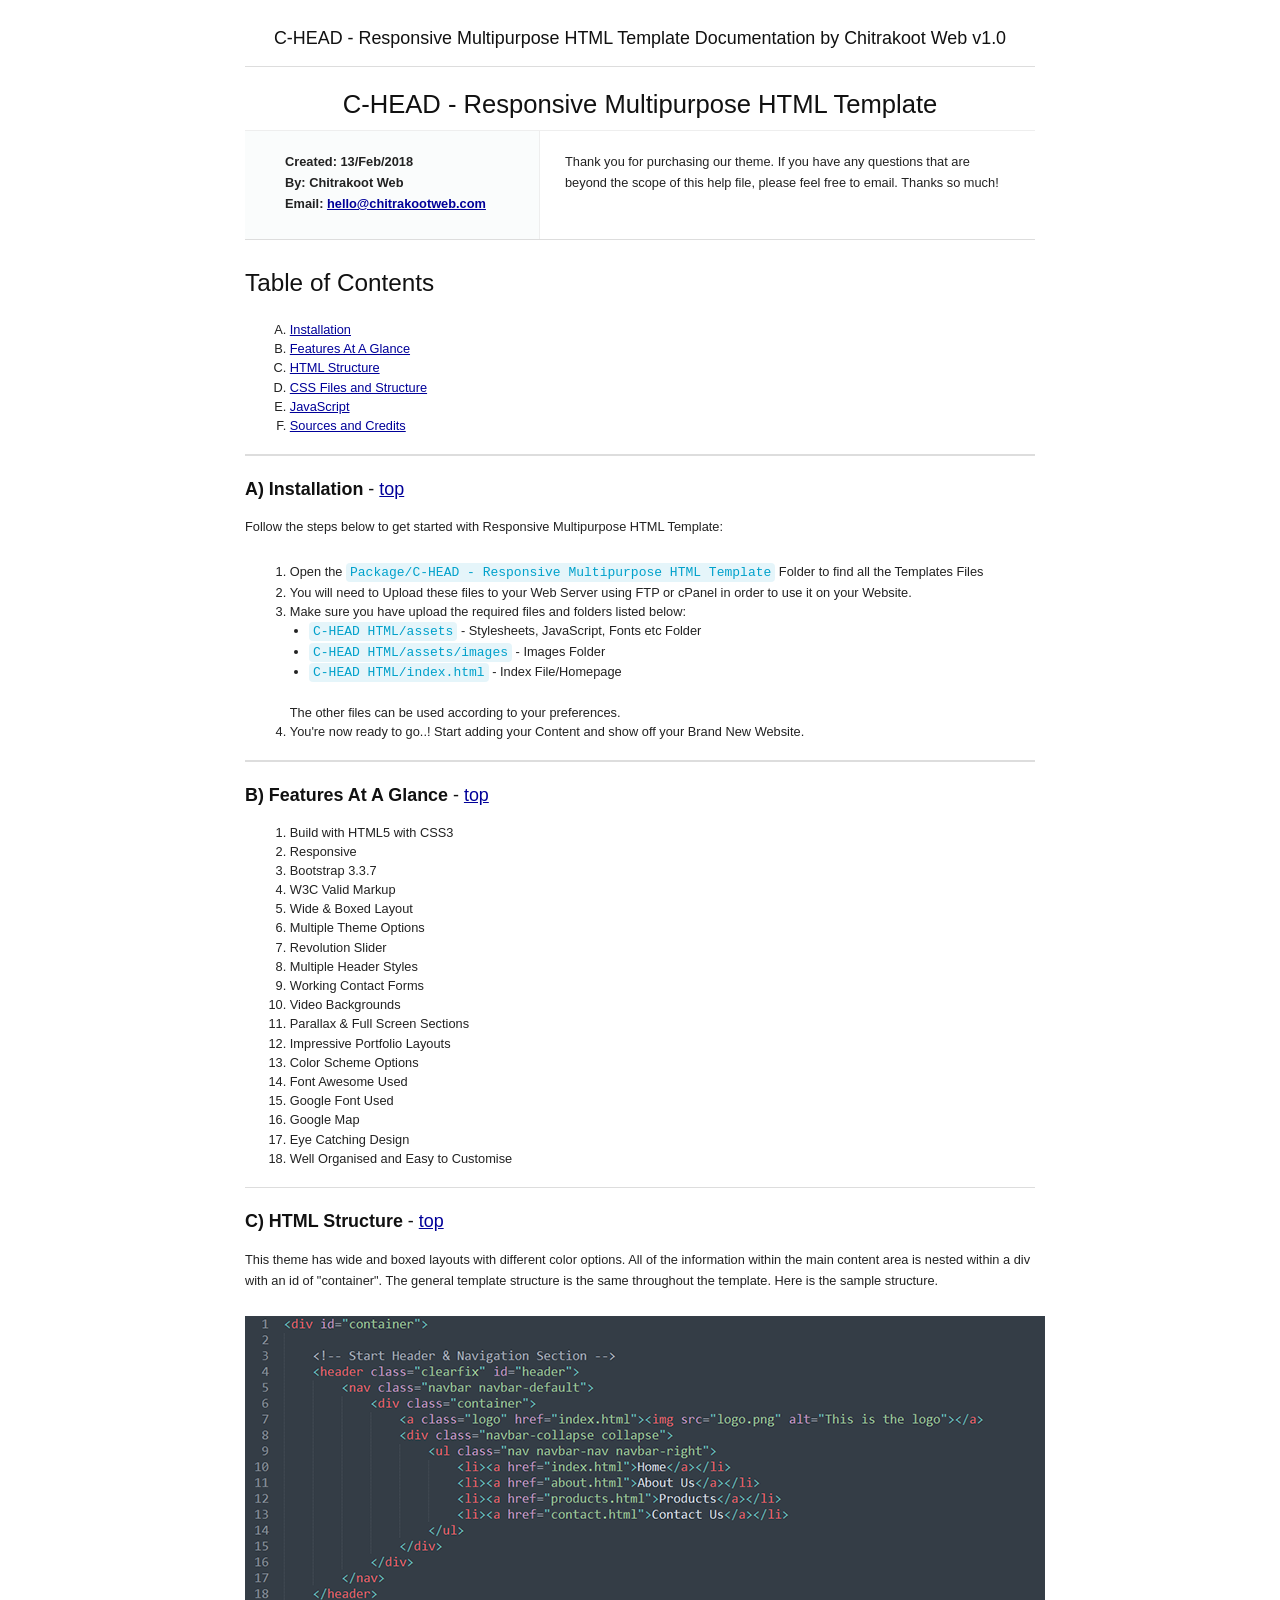
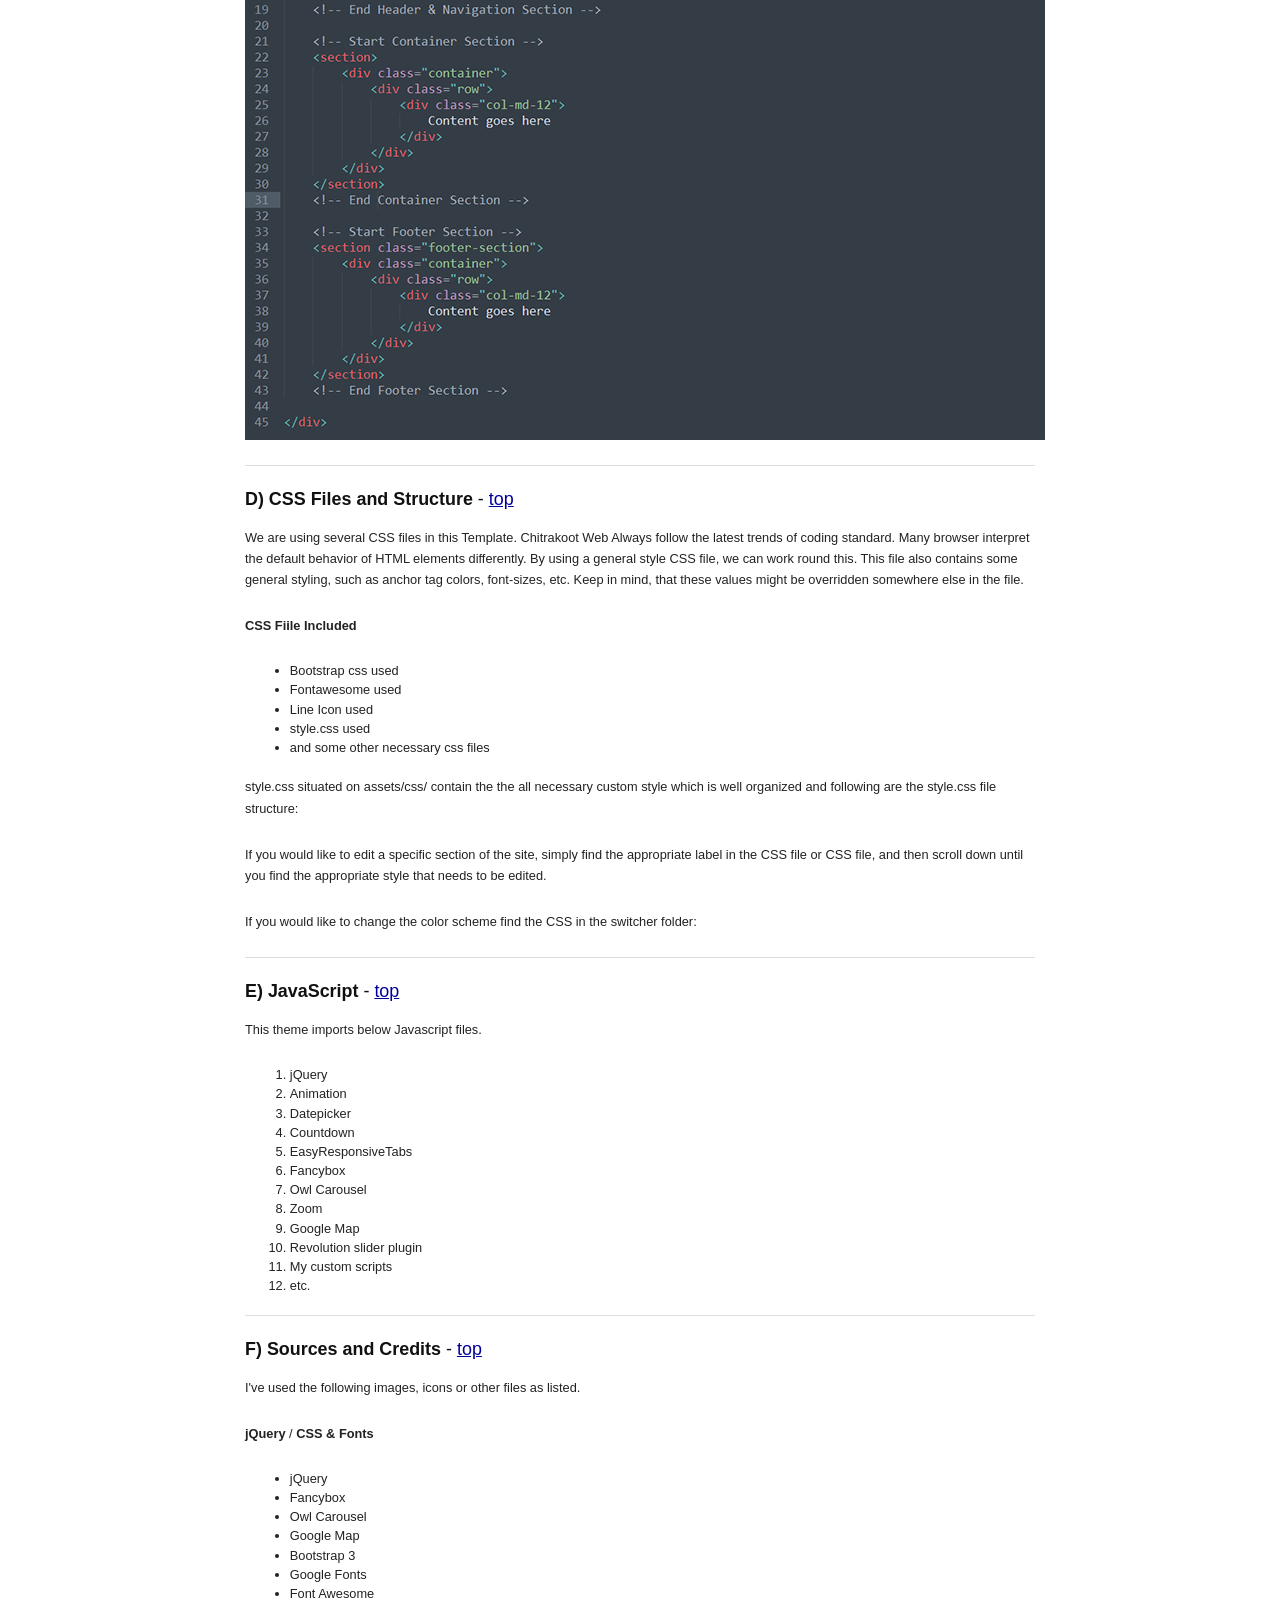
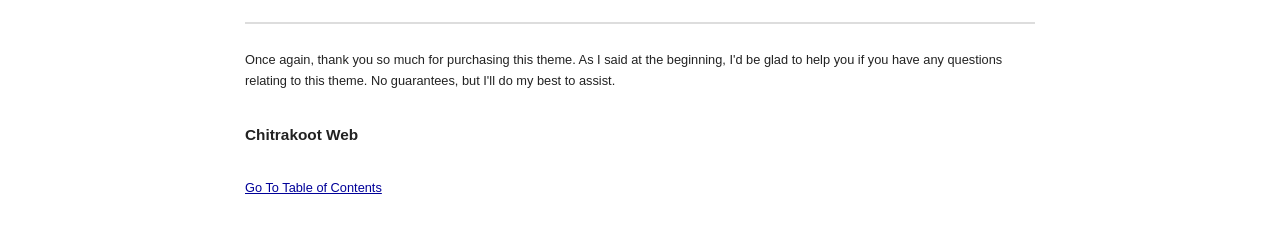
<file: src/app/webroot/modules/documentation/index.html>
<!DOCTYPE HTML PUBLIC "-//W3C//DTD HTML 4.01//EN" "http://www.w3.org/TR/html4/strict.dtd">
<head lang="en">
	<meta http-equiv="content-type" content="text/html;charset=utf-8">
	<title>C-HEAD - Responsive Multipurpose HTML Template Documentation</title>
    <!-- favicons -->
    <link rel="shortcut icon" href="assets/favicon/favicon.ico">
    <link rel="apple-touch-icon" href="assets/favicon/apple-icon-57x57.png">
    <link rel="apple-touch-icon" sizes="72x72" href="assets/favicon/apple-icon-72x72.png">
    <link rel="apple-touch-icon" sizes="114x114" href="assets/favicon/apple-icon-114x114.png">
    <link rel="apple-touch-icon" sizes="144x144" href="assets/favicon/apple-icon-144x144.png">	
	<!-- Framework CSS -->
	<link rel="stylesheet" href="assets/css/screen.css" type="text/css" media="screen, projection">
	<link rel="stylesheet" href="assets/css/print.css" type="text/css" media="print">
	<!--[if lt IE 8]><link rel="stylesheet" href="assets/css/ie.css" type="text/css" media="screen, projection"><![endif]-->
	<style type="text/css" media="screen">
		p, table, hr, .box { margin-bottom:25px; }
		.box p { margin-bottom:10px; }
	</style>
</head>


<body>
	<div class="container">
	
		<h3 class="center alt">C-HEAD - Responsive Multipurpose HTML Template Documentation by Chitrakoot Web v1.0</h3>
		
		<hr>
		
		<h1 class="center">C-HEAD - Responsive Multipurpose HTML Template</h1>
		
		<div class="borderTop">
			<div class="span-6 colborder info prepend-1">
				<p class="prepend-top">
					<strong>
					Created: 13/Feb/2018<br>
					By: Chitrakoot Web<br>
					Email: <a href="mailto:hello@chitrakootweb.com">hello@chitrakootweb.com</a>
					</strong>
				</p>
			</div><!-- end div .span-6 -->		
	
			<div class="span-12 last">
				<p class="prepend-top append-0">Thank you for purchasing our theme. If you have any questions that are beyond the scope of this help file, please feel free to email. Thanks so much!</p>
			</div>
		</div><!-- end div .borderTop -->
		
		<hr>
		
		<h2 id="toc" class="alt">Table of Contents</h2>
		<ol class="alpha">
			<li><a href="#installation">Installation</a></li>
			<li><a href="#features_at_a_glance">Features At A Glance</a></li>
			<li><a href="#htmlStructure">HTML Structure</a></li>
			<li><a href="#cssFiles">CSS Files and Structure</a></li>
			<li><a href="#javascript">JavaScript</a></li>
			<li><a href="#credits">Sources and Credits</a></li>
		</ol>

		<hr>
		
		<h3 id="installation"><strong>A) Installation</strong> - <a href="#toc">top</a></h3>
		<p>Follow the steps below to get started with Responsive Multipurpose HTML Template:</p>
		
			<ol>
				<li>
					Open the&nbsp;<code style="font-family: Menlo, Monaco, Consolas, 'Courier New', monospace; font-size: 13px; padding: 2px 4px; color: rgb(0, 161, 203); border-radius: 4px; background-color: rgba(0, 161, 203, 0.1);">Package/C-HEAD - Responsive Multipurpose HTML Template</code>&nbsp;Folder to find all the Templates Files</li>
				<li>
					You will need to Upload these files to your Web Server using FTP or cPanel in order to use it on your Website.</li>
				<li>
					Make sure you have upload the required files and folders listed below:
					<ul style="margin-bottom: 20px;">
						<li>
							<code style="font-family: Menlo, Monaco, Consolas, 'Courier New', monospace; font-size: 13px; padding: 2px 4px; color: rgb(0, 161, 203); border-radius: 4px; background-color: rgba(0, 161, 203, 0.1);">C-HEAD HTML/assets</code>&nbsp;- Stylesheets, JavaScript, Fonts etc Folder&nbsp;</li>
						<li>
							<code style="font-family: Menlo, Monaco, Consolas, 'Courier New', monospace; font-size: 13px; padding: 2px 4px; color: rgb(0, 161, 203); border-radius: 4px; background-color: rgba(0, 161, 203, 0.1);">C-HEAD HTML/assets/images</code>&nbsp;- Images Folder &nbsp;</li>
						<li>
							<code style="font-family: Menlo, Monaco, Consolas, 'Courier New', monospace; font-size: 13px; padding: 2px 4px; color: rgb(0, 161, 203); border-radius: 4px; background-color: rgba(0, 161, 203, 0.1);">C-HEAD HTML/index.html</code>&nbsp;- Index File/Homepage</li>
					</ul>
					The other files can be used according to your preferences.</li>
				<li>
					You&#39;re now ready to go..! Start adding your Content and show off your Brand New Website.</li>
			</ol>
 	
 
		<hr>

		<h3 id="features_at_a_glance"><strong>B) Features At A Glance</strong> - <a href="#toc">top</a></h3>
		
<ol>
				<li>Build with HTML5 with CSS3</li>
				<li>Responsive</li>
				<li>Bootstrap 3.3.7</li>
				<li>W3C Valid Markup</li>
				<li>Wide &amp; Boxed Layout</li>
				<li>Multiple Theme Options</li>
				<li>Revolution Slider</li>
				<li>Multiple Header Styles</li>
				<li>Working Contact Forms</li>
				<li>Video Backgrounds</li>
				<li>Parallax &amp; Full Screen Sections</li>
				<li>Impressive Portfolio Layouts</li>
				<li>Color Scheme Options</li>
				<li>Font Awesome Used</li>
				<li>Google Font Used</li>
				<li>Google Map</li>
				<li>Eye Catching Design</li>
				<li>Well Organised and Easy to Customise</li>
			</ol>
 		<hr>
	
		<h3 id="htmlStructure"><strong>C) HTML Structure</strong> - <a href="#toc">top</a></h3>
		<p>This theme has wide and boxed layouts with different color options. All of the information within the main content area is nested within a div with an id of "container". The general template structure is the same throughout the template. Here is the sample structure.</p>
		
		<img src="assets/images/htmlstructure.png" alt="HTML Structure" />
 	
		<br /><br />
		<hr>

		<h3 id="cssFiles"><strong>D) CSS Files and Structure</strong> - <a href="#toc">top</a></h3>

 <p>We are using several CSS files in this Template. Chitrakoot Web Always follow the latest trends of coding standard. Many browser interpret the default behavior of HTML elements differently. By using a general style CSS file, we can work round this. This file also contains some general styling, such as anchor tag colors, font-sizes, etc. Keep in mind, that these values might be overridden somewhere else in the file.</p>

<p><strong>CSS Fiile Included</strong></p>
<ul>
   <li>Bootstrap css used</li>
   <li>Fontawesome used</li>
   <li>Line Icon used</li>
   <li>style.css used</li>
   <li>and some other necessary css files </li>
</ul>
<p>style.css situated on assets/css/ contain the the all necessary custom style which is well organized and following are the style.css file structure:</p>

		
		<p>If you would like to edit a specific section of the site, simply find the appropriate label in the CSS file or CSS file, and then scroll down until you find the appropriate style that needs to be edited.</p> 

		<p>If you would like to change the color scheme find the CSS in the switcher folder:</p>

  

		<hr>
		
		<h3 id="javascript"><strong>E) JavaScript</strong> - <a href="#toc">top</a></h3>
		
		<p>This theme imports below Javascript files.</p>
		
		<ol>
			<li>jQuery</li>
			<li>Animation</li>
			<li>Datepicker</li>
			<li>Countdown</li>
			<li>EasyResponsiveTabs</li>
			<li>Fancybox</li>
			<li>Owl Carousel</li>
			<li>Zoom</li>
			<li>Google Map</li>
			<li>Revolution slider plugin</li>
			<li>My custom scripts</li>
			<li>etc.</li>
		</ol>
		
		<hr>
		
		<h3 id="credits"><strong>F) Sources and Credits</strong> - <a href="#toc">top</a></h3>
		
		<p>I've used the following images, icons or other files as listed.

		<p><strong>jQuery</strong> / <strong>CSS &amp; Fonts</strong> </p>
		
		<ul>
			<li>jQuery</li>
			<li>Fancybox</li>
			<li>Owl Carousel</li>
			<li>Google Map</li>
			<li>Bootstrap 3</li>
			<li>Google Fonts</li>
			<li>Font Awesome</li>
		</ul>

		<hr>
		
		<p>Once again, thank you so much for purchasing this theme. As I said at the beginning, I'd be glad to help you if you have any questions relating to this theme. No guarantees, but I'll do my best to assist. </p> 
		
		<p class="append-bottom alt large"><strong>Chitrakoot Web</strong></p>
		<p><a href="#toc">Go To Table of Contents</a></p>
		
		<hr class="space">
	</div><!-- end div .container -->
</body>
</html>
</file>
<file: src/app/webroot/modules/documentation/assets/css/screen.css>
/* reset.css */
html, body, div, span, object, iframe, h1, h2, h3, h4, h5, h6, p, blockquote, pre, a, abbr, acronym, address, code, del, dfn, em, img, q, dl, dt, dd, ol, ul, li, fieldset, form, label, legend, table, caption, tbody, tfoot, thead, tr, th, td {margin:0;padding:0;border:0;font-weight:inherit;font-style:inherit;font-size:100%;font-family:inherit;vertical-align:baseline;}
body {line-height:1.5;}
table {border-collapse:separate;border-spacing:0;}
caption, th, td {text-align:left;font-weight:normal;}
table, td, th {vertical-align:middle;}
blockquote:before, blockquote:after, q:before, q:after {content:"";}
blockquote, q {quotes:"" "";}
a img {border:none;}

/* custom.css */
.info { background:#fafcfc; }
.borderTop { border-top: 1px solid #eee;}
.append-0 {padding-right:20px;}

/* typography.css */
body {font-size:80%;color:#222;background:#fff;font-family:"Helvetica Neue", Arial, Helvetica, sans-serif;padding-top:30px;}
h1, h2, h3, h4, h5, h6 {font-weight:normal;color:#111;}
h1 {font-size:2em;line-height:1;margin-bottom:0.5em;}
h2 {font-size:1.9em;margin-bottom:0.75em;}
h3 {font-size:1.4em;line-height:1;margin-bottom:1em;}
h4 {font-size:1.1em;line-height:1.25;margin-bottom:1.25em;}
h5 {font-size:1em;font-weight:bold;margin-bottom:1.5em;}
h6 {font-size:1em;font-weight:bold;}
h1 img, h2 img, h3 img, h4 img, h5 img, h6 img {margin:0;}
p {margin:0 0 1.5em;line-height:1.65em;}
p img.left {float:left;margin:1.5em 1.5em 1.5em 0;padding:0;}
p img.right {float:right;margin:1.5em 0 1.5em 1.5em;}
a:focus, a:hover {color:#000;}
a {color:#009;text-decoration:underline;}
blockquote {margin:1.5em;color:#666;font-style:italic;}
strong {font-weight:bold;}
em, dfn {font-style:italic;}
dfn {font-weight:bold;}
sup, sub {line-height:0;}
abbr, acronym {border-bottom:1px dotted #666;}
address {margin:0 0 1.5em;font-style:italic;}
del {color:#666;}
pre {margin:1.5em 0;white-space:pre;}
pre, code, tt {font:13px 'andale mono', 'lucida console', monospace;line-height:1.5;}
li ul, li ol {margin:0 1.5em;}
ul, ol {margin:0 1.5em 1.5em 3.5em;}
ul {list-style-type:disc;}
ol {list-style-type:decimal;}
ol.alpha {list-style:upper-alpha;}
dl {margin:0 0 1.5em 0;}
dl dt {font-weight:bold;}
dd {margin-left:1.5em;}
table {margin-bottom:1.4em;width:100%;}
th {font-weight:bold;}
thead th {background:#c3d9ff;}
th, td, caption {padding:4px 10px 4px 5px;}
tr.even td {background:#e5ecf9;}
tfoot {font-style:italic;}
caption {background:#eee;}
.small {font-size:.85em;margin-bottom:1.875em;line-height:1.875em;}
.large {font-size:1.2em;line-height:2.5em;margin-bottom:1.25em;}
.hide {display:none;}
.quiet {color:#666;}
.loud {color:#000;}
.highlight {background:#ff0;}
.added {background:#060;color:#fff;}
.removed {background:#900;color:#fff;}
.first {margin-left:0;padding-left:0;}
.last {margin-right:0;padding-right:0;}
.top {margin-top:0;padding-top:0;}
.bottom {margin-bottom:0;padding-bottom:0;}
.center {text-align:center;}

/* forms.css */
label {font-weight:bold;}
fieldset {padding:1.4em;margin:0 0 1.5em 0;border:1px solid #ccc;}
legend {font-weight:bold;font-size:1.2em;}
input[type=text], input[type=password], input.text, input.title, textarea, select {background-color:#fff;border:1px solid #bbb;}
input[type=text]:focus, input[type=password]:focus, input.text:focus, input.title:focus, textarea:focus, select:focus {border-color:#666;}
input[type=text], input[type=password], input.text, input.title, textarea, select {margin:0.5em 0;}
input.text, input.title {width:300px;padding:5px;}
input.title {font-size:1.5em;}
textarea {width:390px;height:250px;padding:5px;}
input[type=checkbox], input[type=radio], input.checkbox, input.radio {position:relative;top:.25em;}
form.inline {line-height:3;}
form.inline p {margin-bottom:0;}
.error, .notice, .success {padding:.8em;margin-bottom:1em;border:2px solid #ddd;}
.error {background:#FBE3E4;color:#8a1f11;border-color:#FBC2C4;}
.notice {background:#FFF6BF;color:#514721;border-color:#FFD324;}
.success {background:#E6EFC2;color:#264409;border-color:#C6D880;}
.error a {color:#8a1f11;}
.notice a {color:#514721;}
.success a {color:#264409;}

/* grid.css */
.container {width:790px;margin:0 auto;}
.showgrid {background:url(src/grid.png);}
.column, div.span-1, div.span-2, div.span-3, div.span-4, div.span-5, div.span-6, div.span-7, div.span-8, div.span-9, div.span-10, div.span-11, div.span-12, div.span-13, div.span-14, div.span-15, div.span-16, div.span-17, div.span-18, div.span-19, div.span-20, div.span-21, div.span-22, div.span-23, div.span-24 {float:left;margin-right:10px;}
.last, div.last {margin-right:0;}
.span-1 {width:30px;}
.span-2 {width:70px;}
.span-3 {width:110px;}
.span-4 {width:150px;}
.span-5 {width:190px;}
.span-6 {width:230px;}
.span-7 {width:270px;}
.span-8 {width:310px;}
.span-9 {width:350px;}
.span-10 {width:390px;}
.span-11 {width:430px;}
.span-12 {width:470px;}
.span-13 {width:510px;}
.span-14 {width:550px;}
.span-15 {width:590px;}
.span-16 {width:630px;}
.span-17 {width:670px;}
.span-18 {width:710px;}
.span-19 {width:750px;}
.span-20 {width:790px;}
.span-21 {width:830px;}
.span-22 {width:870px;}
.span-23 {width:910px;}
.span-24, div.span-24 {width:950px;margin:0;}
input.span-1, textarea.span-1, input.span-2, textarea.span-2, input.span-3, textarea.span-3, input.span-4, textarea.span-4, input.span-5, textarea.span-5, input.span-6, textarea.span-6, input.span-7, textarea.span-7, input.span-8, textarea.span-8, input.span-9, textarea.span-9, input.span-10, textarea.span-10, input.span-11, textarea.span-11, input.span-12, textarea.span-12, input.span-13, textarea.span-13, input.span-14, textarea.span-14, input.span-15, textarea.span-15, input.span-16, textarea.span-16, input.span-17, textarea.span-17, input.span-18, textarea.span-18, input.span-19, textarea.span-19, input.span-20, textarea.span-20, input.span-21, textarea.span-21, input.span-22, textarea.span-22, input.span-23, textarea.span-23, input.span-24, textarea.span-24 {border-left-width:1px!important;border-right-width:1px!important;padding-left:5px!important;padding-right:5px!important;}
input.span-1, textarea.span-1 {width:18px!important;}
input.span-2, textarea.span-2 {width:58px!important;}
input.span-3, textarea.span-3 {width:98px!important;}
input.span-4, textarea.span-4 {width:138px!important;}
input.span-5, textarea.span-5 {width:178px!important;}
input.span-6, textarea.span-6 {width:218px!important;}
input.span-7, textarea.span-7 {width:258px!important;}
input.span-8, textarea.span-8 {width:298px!important;}
input.span-9, textarea.span-9 {width:338px!important;}
input.span-10, textarea.span-10 {width:378px!important;}
input.span-11, textarea.span-11 {width:418px!important;}
input.span-12, textarea.span-12 {width:458px!important;}
input.span-13, textarea.span-13 {width:498px!important;}
input.span-14, textarea.span-14 {width:538px!important;}
input.span-15, textarea.span-15 {width:578px!important;}
input.span-16, textarea.span-16 {width:618px!important;}
input.span-17, textarea.span-17 {width:658px!important;}
input.span-18, textarea.span-18 {width:698px!important;}
input.span-19, textarea.span-19 {width:738px!important;}
input.span-20, textarea.span-20 {width:778px!important;}
input.span-21, textarea.span-21 {width:818px!important;}
input.span-22, textarea.span-22 {width:858px!important;}
input.span-23, textarea.span-23 {width:898px!important;}
input.span-24, textarea.span-24 {width:938px!important;}
.append-1 {padding-right:40px;}
.append-2 {padding-right:80px;}
.append-3 {padding-right:120px;}
.append-4 {padding-right:160px;}
.append-5 {padding-right:200px;}
.append-6 {padding-right:240px;}
.append-7 {padding-right:280px;}
.append-8 {padding-right:320px;}
.append-9 {padding-right:360px;}
.append-10 {padding-right:400px;}
.append-11 {padding-right:440px;}
.append-12 {padding-right:480px;}
.append-13 {padding-right:520px;}
.append-14 {padding-right:560px;}
.append-15 {padding-right:600px;}
.append-16 {padding-right:640px;}
.append-17 {padding-right:680px;}
.append-18 {padding-right:720px;}
.append-19 {padding-right:760px;}
.append-20 {padding-right:800px;}
.append-21 {padding-right:840px;}
.append-22 {padding-right:880px;}
.append-23 {padding-right:920px;}
.prepend-1 {padding-left:40px;}
.prepend-2 {padding-left:80px;}
.prepend-3 {padding-left:120px;}
.prepend-4 {padding-left:160px;}
.prepend-5 {padding-left:200px;}
.prepend-6 {padding-left:240px;}
.prepend-7 {padding-left:280px;}
.prepend-8 {padding-left:320px;}
.prepend-9 {padding-left:360px;}
.prepend-10 {padding-left:400px;}
.prepend-11 {padding-left:440px;}
.prepend-12 {padding-left:480px;}
.prepend-13 {padding-left:520px;}
.prepend-14 {padding-left:560px;}
.prepend-15 {padding-left:600px;}
.prepend-16 {padding-left:640px;}
.prepend-17 {padding-left:680px;}
.prepend-18 {padding-left:720px;}
.prepend-19 {padding-left:760px;}
.prepend-20 {padding-left:800px;}
.prepend-21 {padding-left:840px;}
.prepend-22 {padding-left:880px;}
.prepend-23 {padding-left:920px;}
div.border {padding-right:4px;margin-right:5px;border-right:1px solid #eee;}
div.colborder {padding-right:24px;margin-right:25px;border-right:1px solid #eee;}
div.colborderTop {border-top:1px solid #eee;}
.pull-1 {margin-left:-40px;}
.pull-2 {margin-left:-80px;}
.pull-3 {margin-left:-120px;}
.pull-4 {margin-left:-160px;}
.pull-5 {margin-left:-200px;}
.pull-6 {margin-left:-240px;}
.pull-7 {margin-left:-280px;}
.pull-8 {margin-left:-320px;}
.pull-9 {margin-left:-360px;}
.pull-10 {margin-left:-400px;}
.pull-11 {margin-left:-440px;}
.pull-12 {margin-left:-480px;}
.pull-13 {margin-left:-520px;}
.pull-14 {margin-left:-560px;}
.pull-15 {margin-left:-600px;}
.pull-16 {margin-left:-640px;}
.pull-17 {margin-left:-680px;}
.pull-18 {margin-left:-720px;}
.pull-19 {margin-left:-760px;}
.pull-20 {margin-left:-800px;}
.pull-21 {margin-left:-840px;}
.pull-22 {margin-left:-880px;}
.pull-23 {margin-left:-920px;}
.pull-24 {margin-left:-960px;}
.pull-1, .pull-2, .pull-3, .pull-4, .pull-5, .pull-6, .pull-7, .pull-8, .pull-9, .pull-10, .pull-11, .pull-12, .pull-13, .pull-14, .pull-15, .pull-16, .pull-17, .pull-18, .pull-19, .pull-20, .pull-21, .pull-22, .pull-23, .pull-24 {float:left;position:relative;}
.push-1 {margin:0 -40px 1.5em 40px;}
.push-2 {margin:0 -80px 1.5em 80px;}
.push-3 {margin:0 -120px 1.5em 120px;}
.push-4 {margin:0 -160px 1.5em 160px;}
.push-5 {margin:0 -200px 1.5em 200px;}
.push-6 {margin:0 -240px 1.5em 240px;}
.push-7 {margin:0 -280px 1.5em 280px;}
.push-8 {margin:0 -320px 1.5em 320px;}
.push-9 {margin:0 -360px 1.5em 360px;}
.push-10 {margin:0 -400px 1.5em 400px;}
.push-11 {margin:0 -440px 1.5em 440px;}
.push-12 {margin:0 -480px 1.5em 480px;}
.push-13 {margin:0 -520px 1.5em 520px;}
.push-14 {margin:0 -560px 1.5em 560px;}
.push-15 {margin:0 -600px 1.5em 600px;}
.push-16 {margin:0 -640px 1.5em 640px;}
.push-17 {margin:0 -680px 1.5em 680px;}
.push-18 {margin:0 -720px 1.5em 720px;}
.push-19 {margin:0 -760px 1.5em 760px;}
.push-20 {margin:0 -800px 1.5em 800px;}
.push-21 {margin:0 -840px 1.5em 840px;}
.push-22 {margin:0 -880px 1.5em 880px;}
.push-23 {margin:0 -920px 1.5em 920px;}
.push-24 {margin:0 -960px 1.5em 960px;}
.push-1, .push-2, .push-3, .push-4, .push-5, .push-6, .push-7, .push-8, .push-9, .push-10, .push-11, .push-12, .push-13, .push-14, .push-15, .push-16, .push-17, .push-18, .push-19, .push-20, .push-21, .push-22, .push-23, .push-24 {float:right;position:relative;}
.prepend-top {margin-top:1.5em;}
.append-bottom {margin-bottom:1.5em;}
.box {padding:1.5em;margin-bottom:1.5em;background:#E5ECF9;}
hr {background:#ddd;color:#ddd;clear:both;float:none;width:100%;height:.1em;margin:0 0 1.45em;border:none;}
hr.space {background:#fff;color:#fff;}
.clearfix:after, .container:after {content:"\0020";display:block;height:0;clear:both;visibility:hidden;overflow:hidden;}
.clearfix, .container {display:block;}
.clear {clear:both;}
</file>
<file: src/app/webroot/modules/documentation/assets/css/print.css>
/* print.css */
body {line-height:1.5;font-family:"Helvetica Neue", Arial, Helvetica, sans-serif;color:#000;background:none;font-size:10pt;}
.container {background:none;}
hr {background:#ccc;color:#ccc;width:100%;height:2px;margin:2em 0;padding:0;border:none;}
hr.space {background:#fff;color:#fff;}
h1, h2, h3, h4, h5, h6 {font-family:"Helvetica Neue", Arial, "Lucida Grande", sans-serif;}
code {font:.9em "Courier New", Monaco, Courier, monospace;}
img {float:left;margin:1.5em 1.5em 1.5em 0;}
a img {border:none;}
p img.top {margin-top:0;}
blockquote {margin:1.5em;padding:1em;font-style:italic;font-size:.9em;}
.small {font-size:.9em;}
.large {font-size:1.1em;}
.quiet {color:#999;}
.hide {display:none;}
a:link, a:visited {background:transparent;font-weight:700;text-decoration:underline;}
a:link:after, a:visited:after {content:" (" attr(href) ")";font-size:90%;}
</file>
<file: src/app/webroot/modules/documentation/assets/css/ie.css>
/* ie.css */
body {text-align:center;}
.container {text-align:left;}
* html .column, * html div.span-1, * html div.span-2, * html div.span-3, * html div.span-4, * html div.span-5, * html div.span-6, * html div.span-7, * html div.span-8, * html div.span-9, * html div.span-10, * html div.span-11, * html div.span-12, * html div.span-13, * html div.span-14, * html div.span-15, * html div.span-16, * html div.span-17, * html div.span-18, * html div.span-19, * html div.span-20, * html div.span-21, * html div.span-22, * html div.span-23, * html div.span-24 {overflow-x:hidden;}
* html legend {margin:0px -8px 16px 0;padding:0;}
ol {margin-left:2em;}
sup {vertical-align:text-top;}
sub {vertical-align:text-bottom;}
html>body p code {*white-space:normal;}
hr {margin:-8px auto 11px;}
img {-ms-interpolation-mode:bicubic;}
.clearfix, .container {display:inline-block;}
* html .clearfix, * html .container {height:1%;}
fieldset {padding-top:0;}
input.text, input.title {background-color:#fff;border:1px solid #bbb;}
input.text:focus, input.title:focus {border-color:#666;}
input.text, input.title, textarea, select {margin:0.5em 0;}
input.checkbox, input.radio {position:relative;top:.25em;}
form.inline div, form.inline p {vertical-align:middle;}
form.inline label {position:relative;top:-0.25em;}
form.inline input.checkbox, form.inline input.radio, form.inline input.button, form.inline button {margin:0.5em 0;}
button, input.button {position:relative;top:0.25em;}
</file>
